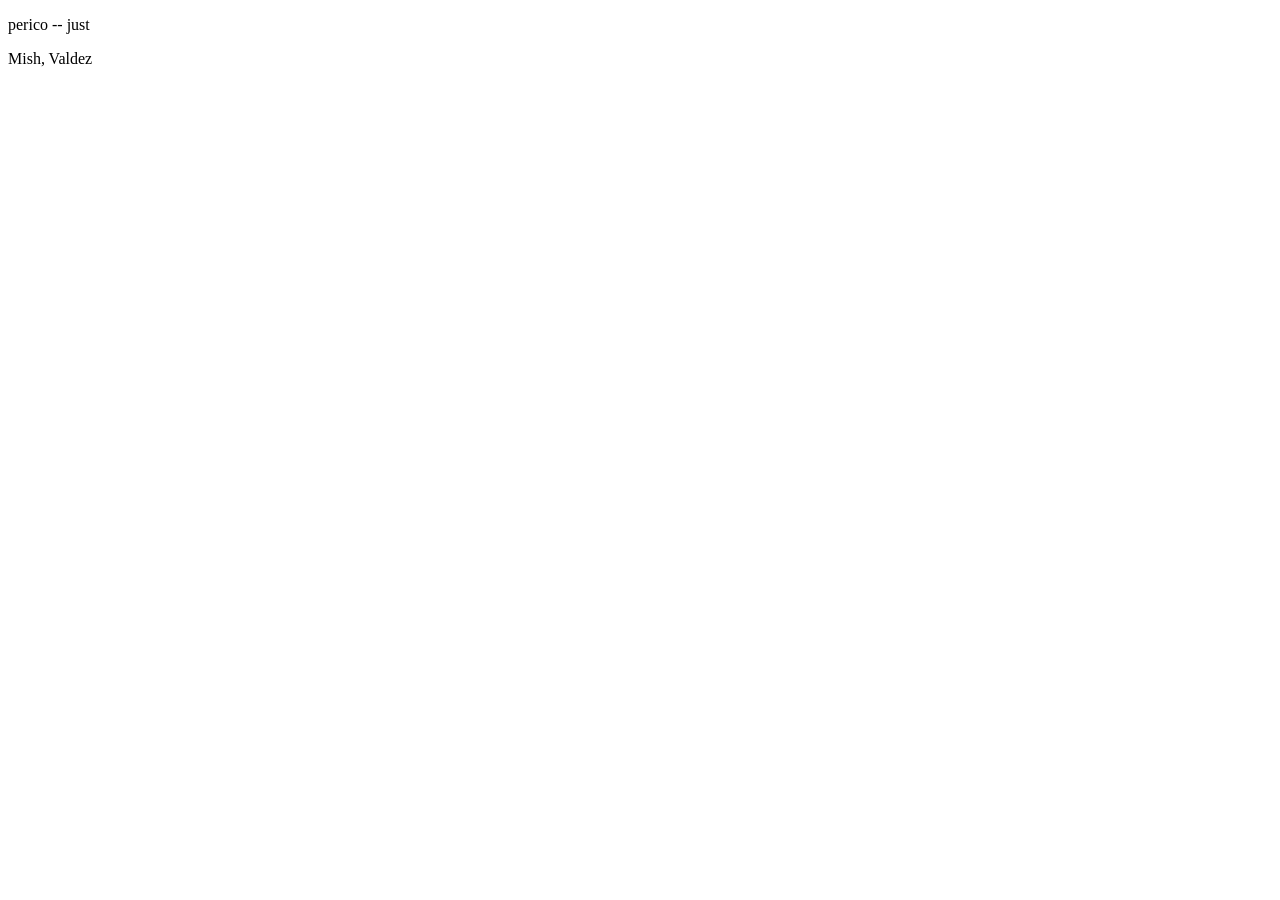
<file: JavaScriptExamples/index.html>
<!--
To change this template, choose Tools | Templates
and open the template in the editor.
-->
<!DOCTYPE html>
<html>
	<head>
		<title></title>
		<meta http-equiv="Content-Type" content="text/html; charset=UTF-8">
		
        <script src="js/external.js"></script>
		<script>
			//Objects are simple functions
			function myCatConst(name,lastname){
				this.name = name;
				this.lastname = lastname;

			}

			//To add a function to an class we use prototype
			myCatConst.prototype.play = function (name){
				alert(name+".. yes I am playing");
			}

			function basics(){
				//Obtaining paragraphs from the html page by id
				var texts = document.getElementById("texts");
				var texts2 = document.getElementById("texts2");

                //Calling a function from an external file
                myExtFunction();

				//arrays
				var myArray = ['sopas', 'perico', 'lico'];

				//Objects
				var myDog = {name:"just", lastname: "testing"}
				//Changing hte values of the texts
				texts.innerHTML= myArray[1];
				texts.innerHTML+= " -- "+ myDog.name;

				//Try catch
				try{
					//					nonexistentFunc();
				}
				catch(err){
					alert(err.message);
				}

				//Objects with constructor
				var myCat = new myCatConst("Mish","Valdez");
				texts2.innerHTML = myCat.name +", "+myCat.lastname;

				if(false){
					//Calling an object function 'play' this is the one
					// that displays the alert
					myCat.play(myCat.name);
				}else{
					alert("This is if we change the if to false");
				}

				for(var i=0;i<10;i++){
					//This text can only be seen on the console of the browser
					// On google chrome open the Developer toos with F12 and
					// press 'ESC' to open the console
					console.log(i);

				}
			}

		</script>
	</head>
	<body onload="basics();">
		<p id='texts'></p>
		<p id='texts2'></p>
	</body>
</html>
</file>
